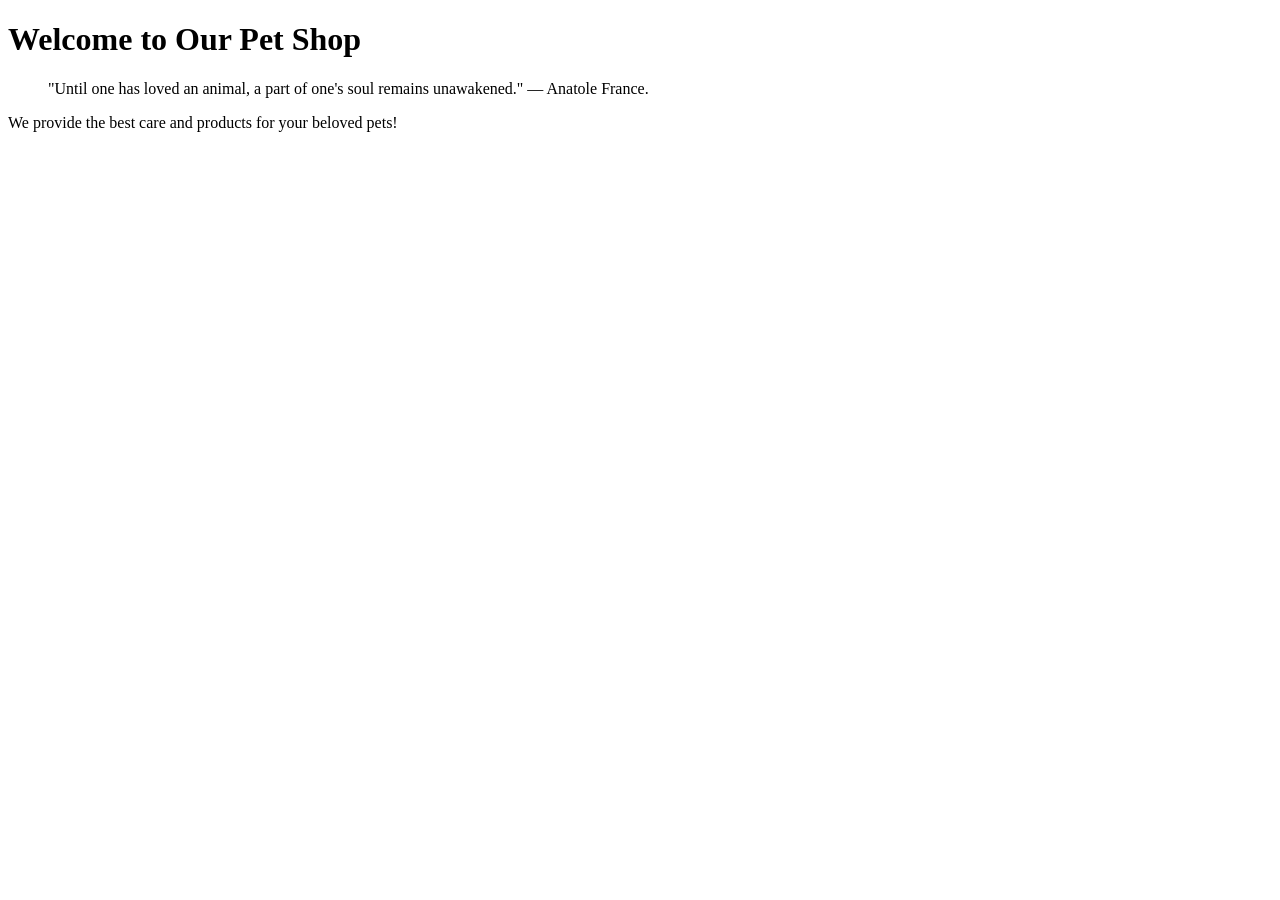
<file: ⁠The-Pet-Shop-Website/index.html>
<!DOCTYPE html>
<html lang="en">
<head>
    <meta charset="UTF-8">
    <meta name="viewport" content="width=device-width, initial-scale=1.0">
    <meta name="description" content="Welcome to our pet shop website providing the best care and products for your pets.">
    <title>The Pet Shop Website</title>
</head>
<body>
    <h1>Welcome to Our Pet Shop</h1>
    <blockquote>"Until one has loved an animal, a part of one's soul remains unawakened." — Anatole France.</blockquote>
    <p>We provide the best care and products for your beloved pets!</p>
</body>
</html>
</file>
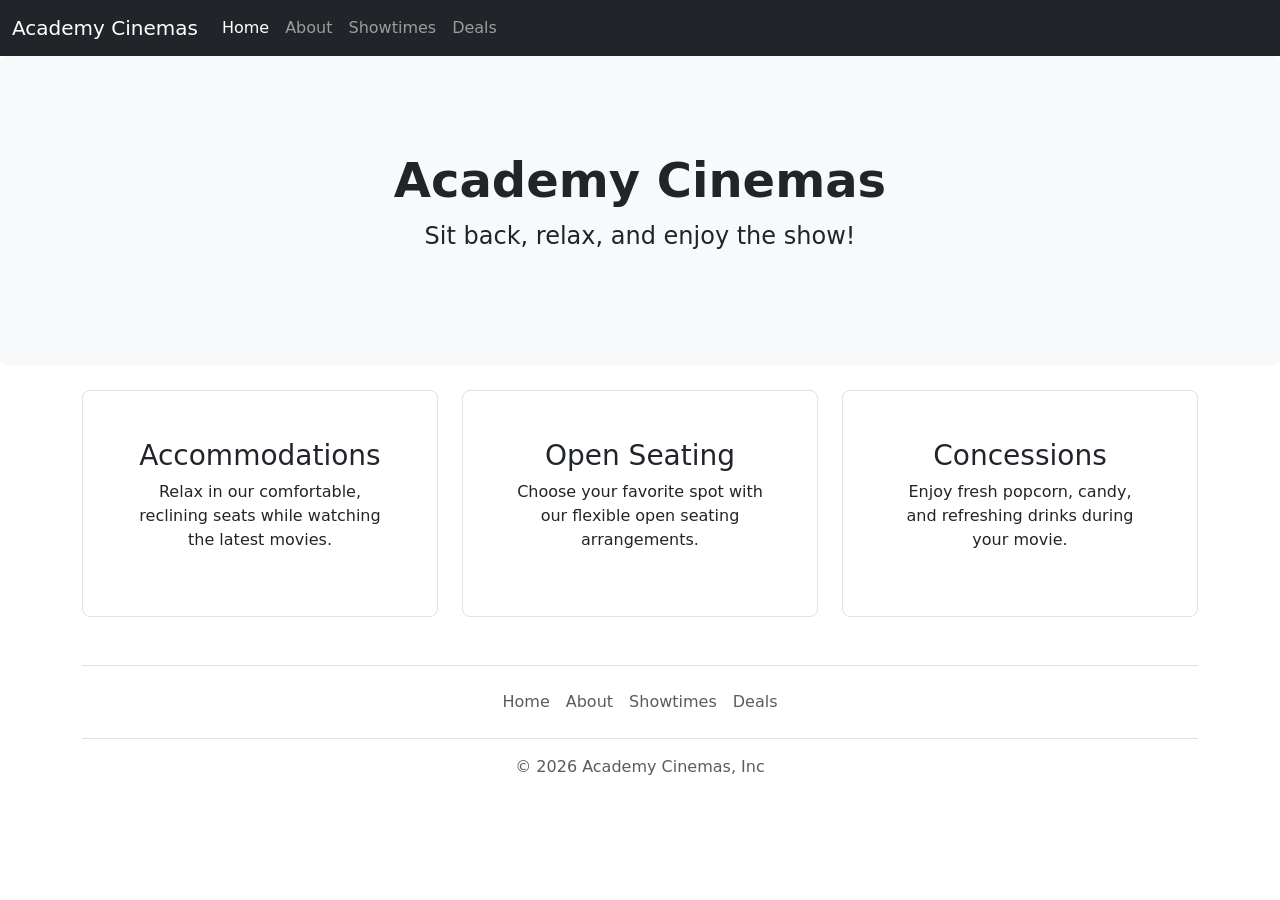
<file: aisan.html>
<!doctype html>
<!-- Bootstrap CSS -->
<link href="https://cdn.jsdelivr.net/npm/bootstrap@5.0.2/dist/css/bootstrap.min.css" rel="stylesheet" integrity="sha384-EVSTQN3/azprG1Anm3QDgpJLIm9Nao0Yz1ztcQTwFspd3yD65VohhpuuCOmLASjC" crossorigin="anonymous">

<title>Academy Cinemas</title>
<!-- Navbar -->
<nav class="navbar navbar-expand-lg navbar-dark bg-dark">
  <div class="container-fluid">
    <a class="navbar-brand" href="#">Academy Cinemas</a>
    <button class="navbar-toggler" type="button" data-bs-toggle="collapse" data-bs-target="#navbarNav" aria-controls="navbarNav" aria-expanded="false" aria-label="Toggle navigation">
      <span class="navbar-toggler-icon"></span>
    </button>
    <div class="collapse navbar-collapse" id="navbarNav">
      <ul class="navbar-nav">
        <li class="nav-item">
          <a class="nav-link active" aria-current="page" href="#">Home</a>
        </li>
        <li class="nav-item">
          <a class="nav-link" href="#about">About</a>
        </li>
        <li class="nav-item">
          <a class="nav-link" href="#showtimes">Showtimes</a>
        </li>
        <li class="nav-item">
          <a class="nav-link" href="#deals">Deals</a>
        </li>
      </ul>
    </div>
  </div>
</nav>

<!-- Jumbotron Header -->
<div class="p-5 mb-4 bg-light rounded-3 text-center">
  <div class="container-fluid py-5">
    <h1 class="display-5 fw-bold">Academy Cinemas</h1>
    <p class="col-md-8 fs-4 mx-auto">Sit back, relax, and enjoy the show!</p>
  </div>
</div>

<!-- Main Content / Movie Cards -->
<div class="container" id="about">
  <div class="row align-items-md-stretch">
    <div class="col-md-4">
      <div class="h-100 p-5 bg-white border rounded-3 text-center">
        <h3>Accommodations</h3>
        <p>Relax in our comfortable, reclining seats while watching the latest movies.</p>
      </div>
    </div>
    <div class="col-md-4">
      <div class="h-100 p-5 bg-white border rounded-3 text-center">
        <h3>Open Seating</h3>
        <p>Choose your favorite spot with our flexible open seating arrangements.</p>
      </div>
    </div>
    <div class="col-md-4">
      <div class="h-100 p-5 bg-white border rounded-3 text-center">
        <h3>Concessions</h3>
        <p>Enjoy fresh popcorn, candy, and refreshing drinks during your movie.</p>
      </div>
    </div>
  </div>
</div>

<!-- Footer -->
<div class="container my-5">
  <footer class="py-3 my-4 border-top">
    <ul class="nav justify-content-center border-bottom pb-3 mb-3">
      <li class="nav-item"><a href="#" class="nav-link px-2 text-muted">Home</a></li>
      <li class="nav-item"><a href="#about" class="nav-link px-2 text-muted">About</a></li>
      <li class="nav-item"><a href="#showtimes" class="nav-link px-2 text-muted">Showtimes</a></li>
      <li class="nav-item"><a href="#deals" class="nav-link px-2 text-muted">Deals</a></li>
    </ul>
    <p class="text-center text-muted">&copy; 2026 Academy Cinemas, Inc</p>
  </footer>
</div>

<!-- Bootstrap Bundle with Popper -->
<script src="https://cdn.jsdelivr.net/npm/bootstrap@5.0.2/dist/js/bootstrap.bundle.min.js" integrity="sha384-MrcW6ZMFYlzcLA8Nl+NtUVF0sA7MsXsP1UyJoMp4YLEuNSfAP+JcXn/tWtIaxVXM" crossorigin="anonymous"></script>
</file>
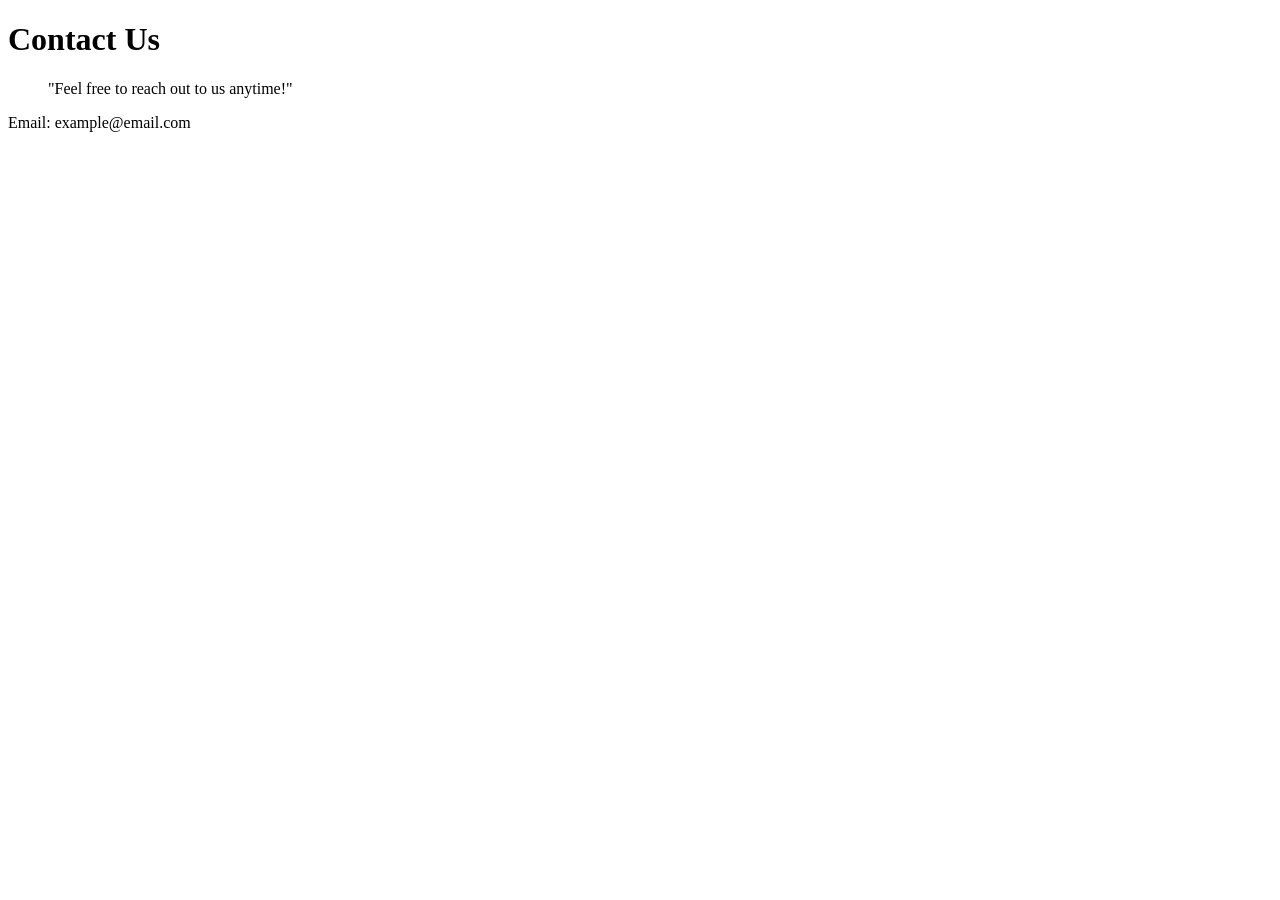
<file: contact.html>
<!DOCTYPE html>
<html lang="en">
<head>
    <meta charset="UTF-8">
    <meta name="description" content="Contact page for our website where you can reach out to us.">
    <title>Contact Us</title>
</head>
<body>
    <header>
        <h1>Contact Us</h1>
    </header>
    <main>
        <blockquote>
            "Feel free to reach out to us anytime!"
        </blockquote>
        <p>Email: example@email.com</p>
    </main>
</body>
</html>
</file>
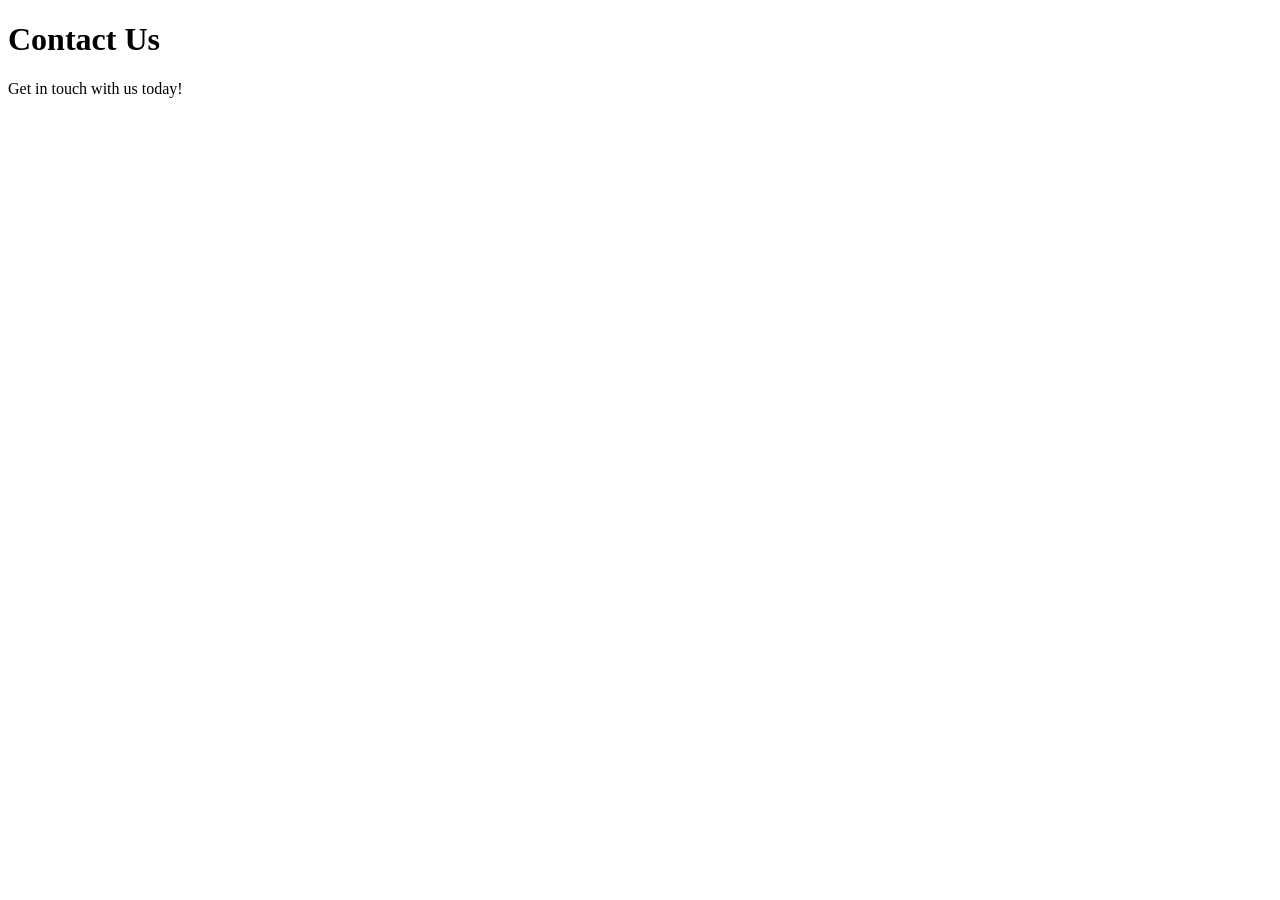
<file: ⁠The-Pet-Shop-Website/contact.html>
<!DOCTYPE html>
<html lang="en">
<head>
    <meta charset="UTF-8">
    <meta name="viewport" content="width=device-width, initial-scale=1.0">
    <meta name="description" content="Contact our pet shop for any questions regarding pet care and products.">
    <title>Contact Us</title>
</head>
<body>
    <h1>Contact Us</h1>
    <p>Get in touch with us today!</p>
</body>
</html>
</file>
